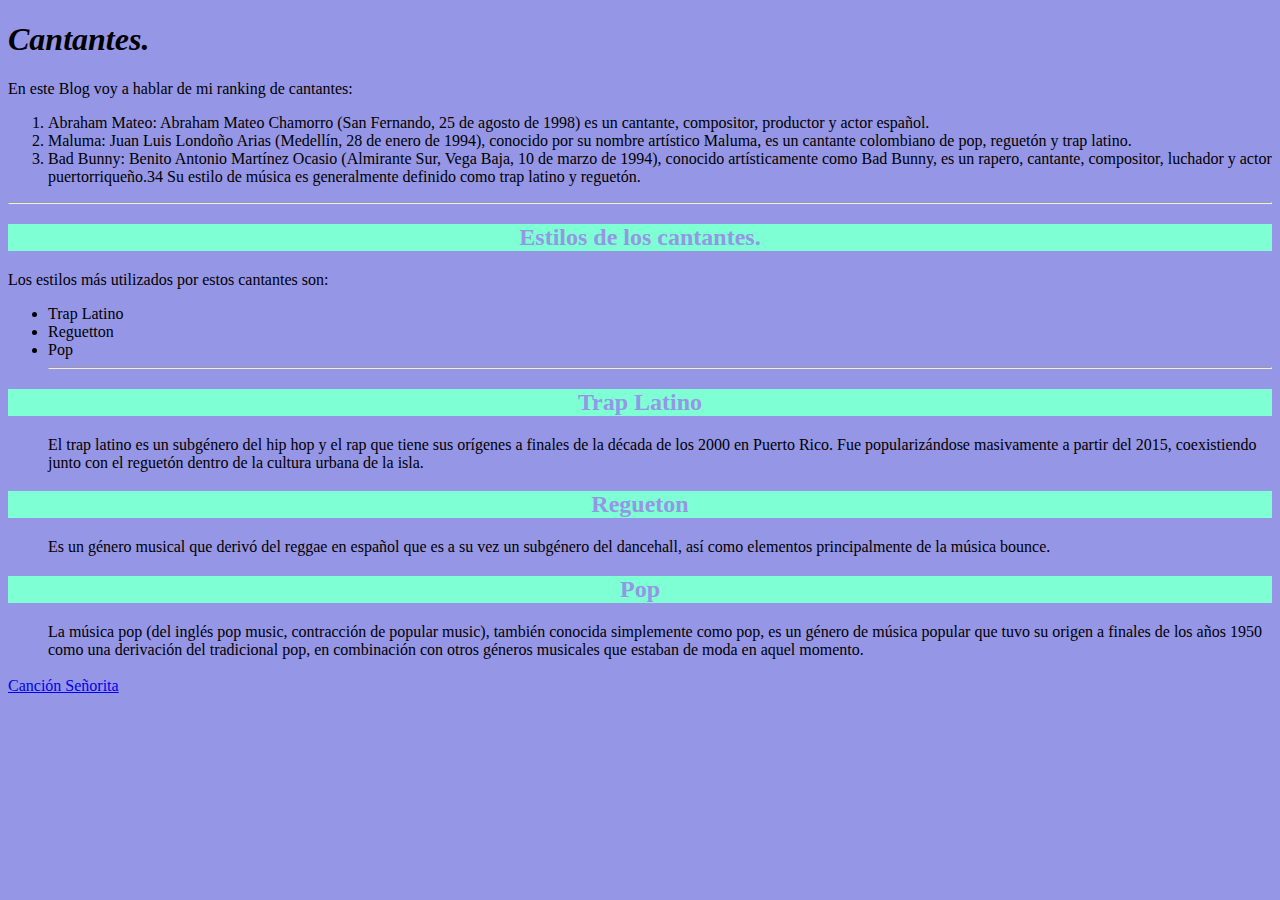
<file: INDEX.HTML>
<!DOCTYPE html>
<html lang="en">

<head>
  <meta charset="UTF-8">
  <meta http-equiv="X-UA-Compatible" content="IE=edge">
  <meta name="viewport" content="width=device-width, initial-scale=1.0">
  <title>Cantantes</title>
  <link rel="stylesheet" href="estilos.css">
</head>

<body>
  <h1> <em>Cantantes.</em> </h1>
  En este Blog voy a hablar de mi ranking de cantantes:
  <ol>
    <li>Abraham Mateo: Abraham Mateo Chamorro (San Fernando, 25 de agosto de 1998)​ es un cantante, compositor,
      productor y actor español. </li>
    <li>Maluma: Juan Luis Londoño Arias (Medellín, 28 de enero de 1994), conocido por su nombre artístico Maluma, es un
      cantante colombiano de pop, reguetón y trap latino.</li>
    <li>Bad Bunny: Benito Antonio Martínez Ocasio (Almirante Sur, Vega Baja, 10 de marzo de 1994), conocido
      artísticamente como Bad Bunny, es un rapero, cantante, compositor, luchador y actor puertorriqueño.3​4​ Su estilo
      de música es generalmente definido como trap latino y reguetón.</li>
  </ol>

  <hr>

  <h2>Estilos de los cantantes.</h2>
  Los estilos más utilizados por estos cantantes son:
  <ul>
    <li>Trap Latino</li>
    <li>Reguetton</li>
    <li>Pop</li>

    <hr>

  </ul>
  <h2>Trap Latino</h2>
  <dl>
    <dd>El trap latino​ es un subgénero del hip hop y el rap que tiene sus orígenes a finales de la década
      de los 2000 en Puerto Rico. Fue popularizándose masivamente a partir del 2015, coexistiendo junto con el reguetón
      dentro de la cultura urbana de la isla.</dd>
    <h2>Regueton</h2>
    <dd>Es un género musical que derivó del reggae en español que es a su vez un subgénero del dancehall, así
      como elementos principalmente de la música bounce.</dd>
    <h2>Pop</h2>
    <dd>La música pop (del inglés pop music, contracción de popular music), también conocida simplemente como pop,
      es un género de música popular que tuvo su origen a finales de los años 1950 como una derivación del tradicional
      pop, en combinación con otros géneros musicales que estaban de moda en aquel momento.</dd>
    </ul>
    <br>
    <a href="https://www.youtube.com/watch?v=3X-E5KJEawg"> Canción Señorita</a>

    </br>
</body>

</html>
</file>
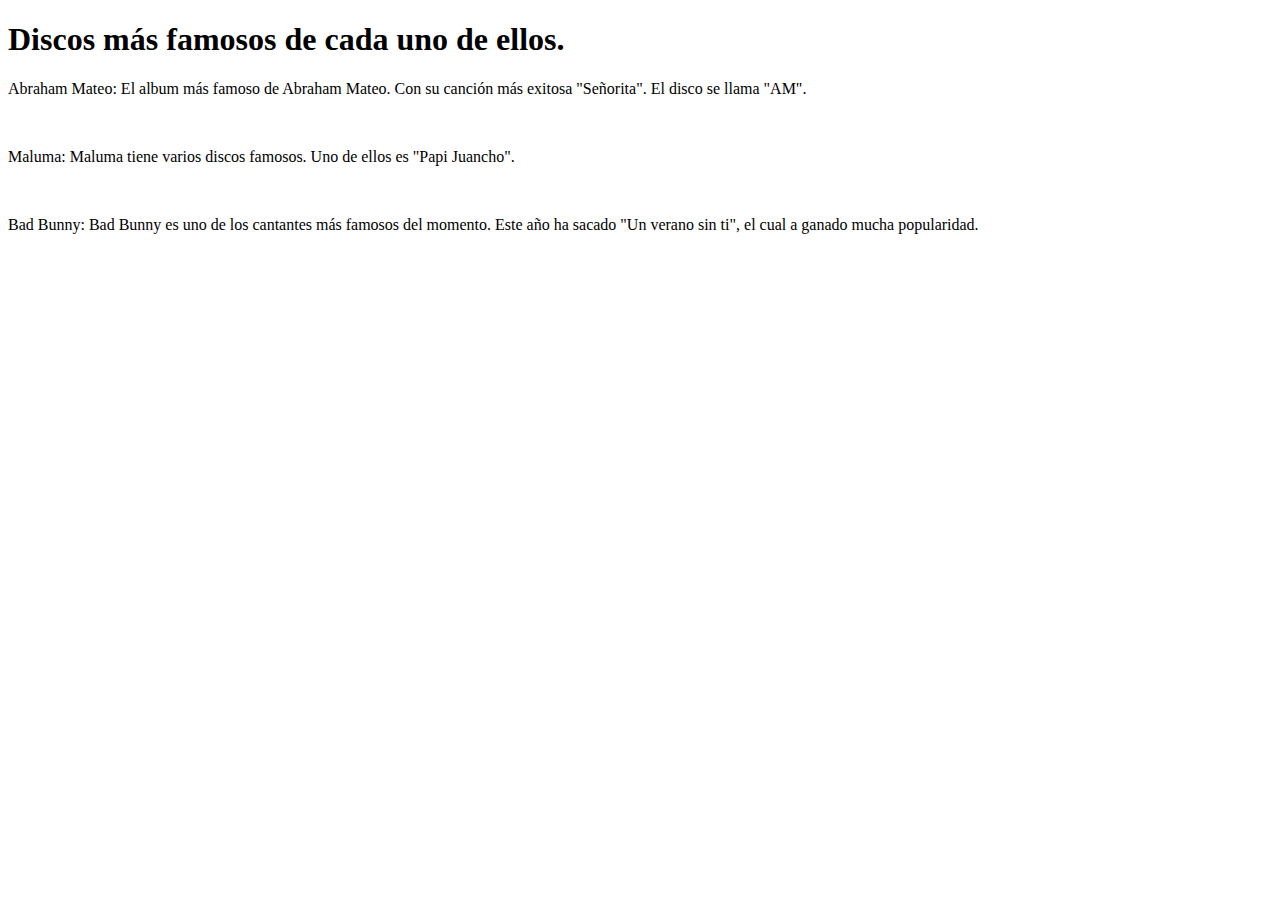
<file: index3.html>
<!DOCTYPE html>
<html lang="en">

<head>
    <meta charset="UTF-8">
    <meta http-equiv="X-UA-Compatible" content="IE=edge">
    <meta name="viewport" content="width=device-width, initial-scale=1.0">
    <title>Discos</title>
</head>

<body>
    <h1>Discos más famosos de cada uno de ellos.</h1>
<div>
    <p>Abraham Mateo: El album más famoso de Abraham Mateo. Con su canción más exitosa "Señorita". El disco se llama "AM".</p>
<br>
   <p>Maluma: Maluma tiene varios discos famosos. Uno de ellos es "Papi Juancho".</p> 
<br>
    <p>Bad Bunny: Bad Bunny es uno de los cantantes más famosos del momento. Este año ha sacado "Un verano sin ti", el cual
a ganado mucha popularidad.</p>
</body>
</file>
<file: estilos.css>
body {
    background-color: rgb(150, 150, 230);
}

h2 {
    color: rgb(150, 150, 230)
}

h2 {
    text-align: center;
}

h2 {
    background-color: aquamarine;
}

a:hover {
    background-color: cornflowerblue;
}

a:visited {
    color: aquamarine
}

a:active {
    color: red
}
</file>
